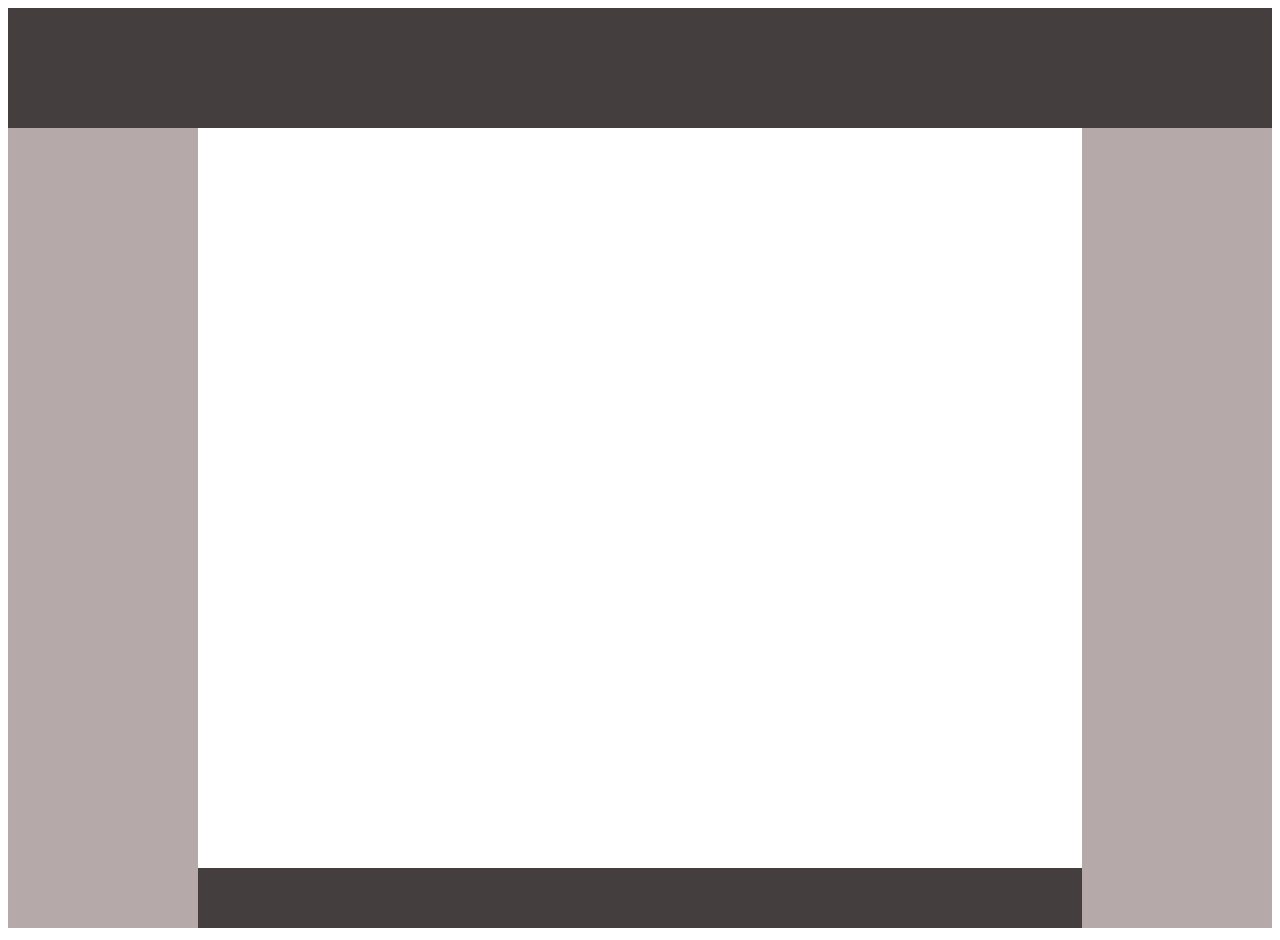
<file: first/index.html>
<!-- Put your HTML HERE, make sure to connect your index.css sheet -->
<!DOCTYPE html>
<html lang="en">
<head>
    <meta charset="UTF-8">
    <meta name="viewport" content="width=device-width, initial-scale=1.0">
    <title>first</title>
    <link href="index.css" rel="stylesheet"type="text/css">
</head>
<style>
    
</style>
<body>
    <div class="container"></div>
        <div class="top"></div>
        <div class="middle"></div><div class="bottom"></div><div class="middle2"></div>
        
            
            
        


    </div>
    
</body>
</html>
</file>
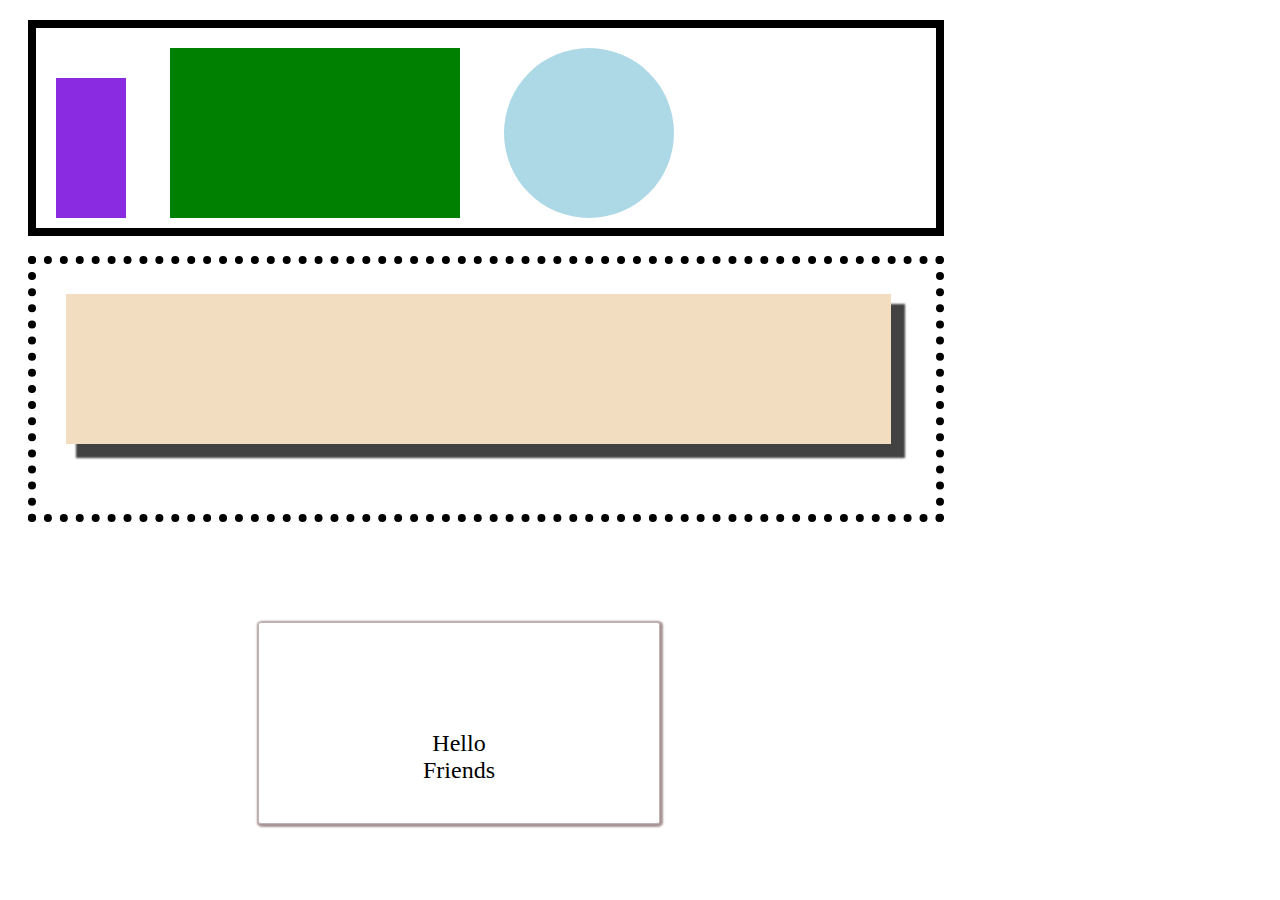
<file: second/index.html>
<!-- Put your HTML HERE, make sure to connect your index.css sheet -->
<!DOCTYPE html>
<html lang="en">
<head>
   

    <style>
    
    </style>
    <meta charset="UTF-8">
    <meta name="viewport" content="width=device-width, initial-scale=1.0">
    <title>Document</title>
    <link href="index.css" rel="stylesheet"type="text/css">
</head>
<body>
    <div class="Header">
     <div class="Left"></div>
      <div class="Middle"></div>
       <div class="Right"></div>
    </div>
    <div class="Body">
        <div class="BodyBox"></div>
    </div>
    <div class="Footer">
        <div class="FooterBox"> Hello <br>Friends</div>
    </div>

</body>
</html>
</file>
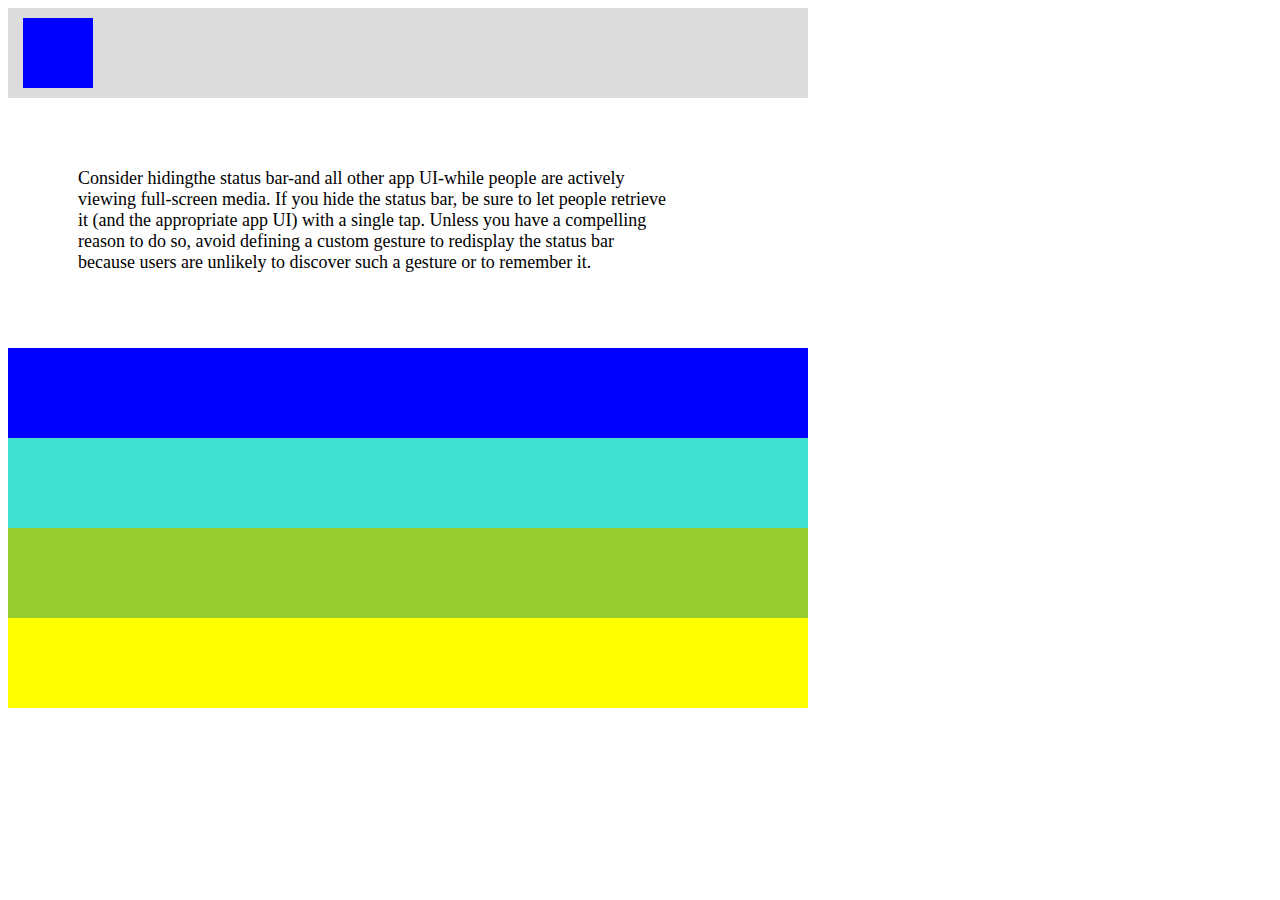
<file: third/index.html>
<!-- Put your HTML HERE, make sure to connect your index.css sheet -->
<!DOCTYPE html>
<html lang="en">
<head>
    <meta charset="UTF-8">
    <meta name="viewport" content="width=device-width, initial-scale=1.0">
    <title>Document</title>
    <link href="index.css" rel="stylesheet" type="text/css">
</head>
<body>
    <div class="Bar1">
        <div class="Box"></div>
    </div>
    <div class="Bar2">
        <div class="Text">
            <div></div>
            Consider hidingthe status bar-and all other app UI-while people are actively <br>viewing full-screen media. If you hide the status bar, be sure to let people retrieve <br> it (and the appropriate app UI) with a single tap. Unless you have a compelling<br> reason to do so, avoid defining a custom gesture to redisplay the status bar<br> because users are unlikely to discover such a gesture or to remember it.
        
        </div>
    </div>
    <div class="Bar3"></div>
    <div class="Bar4"></div>
    <div class="Bar5"></div>
    <div class="Bar6"></div>
</body>
</html>
</file>
<file: first/index.css>
.top {
    width: 100%;
    height: 120px;
    background-color: rgb(68, 62, 62);
}

.middle{
    width: 15%;
    height: 800px;
    background-color: rgb(182, 169, 169);
    display: inline-block;
    font-size: 0;


}
.middle2{
    Width: 15%;
    height: 800px;
    background-color: rgb(182, 169, 169);
    display: inline-block;
    float: right;
    font-size: 0;
    padding:0;
}


.bottom{
    width: 70%;
    height: 60px;
    background-color: rgb(68, 62, 62);
    display: inline-block;
    font-size: 0;
    align-content: center;
    padding:0;


}

.container{
    height:100%;
    width:100%;
}
</file>
<file: second/index.css>
.Header{
    background-color: white;
    height: 200px;
    width: 900px;
    margin: 20px;
    border: 8px solid black;
    
    
}
.Left{
    background-color: blueviolet;
    height: 120PX;
    width: 50px;
    margin: 20px;
    padding: 10px;
    display: inline-block;
}
.Middle{
    background-color:green;
    height: 150px;
    width: 30%;
    margin: 20px;
    padding: 10px;
    display: inline-block;
}
.Right{
    background-color: lightblue;
    height: 150px;
    width: 150px;
    margin: 20px;
    padding: 10px;
    display: inline-block;
    border-radius: 50%;

}

/* ------------------------------------------------------ */

.Body{
    background-color: white;
    height: 250px;
    width: 900px;
    margin: 20px;
    border: 8px dotted black;
    
}

.BodyBox{
    background-color: rgb(243, 221, 192);
    height: 130px;
    width: 800px;
    margin: 30px;
    padding: 10px;
    padding-left: 15px;
    box-shadow: 12px 12px 2px 2px rgb(66, 66, 66);

}


/* ------------------------------------------------------ */

.Footer{
    background-color: white;
    align-content: center;
    height: 200px;
    width: 400px;
    margin-top: 100px;
    margin-left: 250px; 
    border: 1px solid rgb(194, 179, 179);
    border-radius: 1%;
    box-shadow: 1px 1px 2px 2px rgb(168, 148, 148);

}

.FooterBox{
    align-content: center;
    margin-left: 40%;
    padding-top: 17%;
    font-family: cursive;
    font-size: x-large;
    margin-right: 40%;
    text-align: center;
}
</file>
<file: third/index.css>
.Bar1 {
    height: 90px;
    width: 800Px;
    background-color: gainsboro;
}
    .Box {
        height: 70px;
        width: 70px;
        background-color: blue;
        /* margin: 15px; */
        margin-left: 15px;
        margin-top: 10px;
        margin-bottom: 10px;
        display:inline-block    
}
.Bar2 {
    height: 250px;
    width: 800Px;
}
    .Text {
        height: 10px;
        width: 600Px;
        text-align: left;
        padding: 70px;
        font-size: large;
}
.Bar3 {
    height: 90px;
    width: 800Px;
    background-color: blue;
}
.Bar4 {
    height: 90px;
    width: 800Px;
    background-color: turquoise;
}
.Bar5 {
    height: 90px;
    width: 800Px;
    background-color: yellowgreen;
}
.Bar6 {
    height: 90px;
    width: 800Px;
    background-color: yellow;
}
</file>
